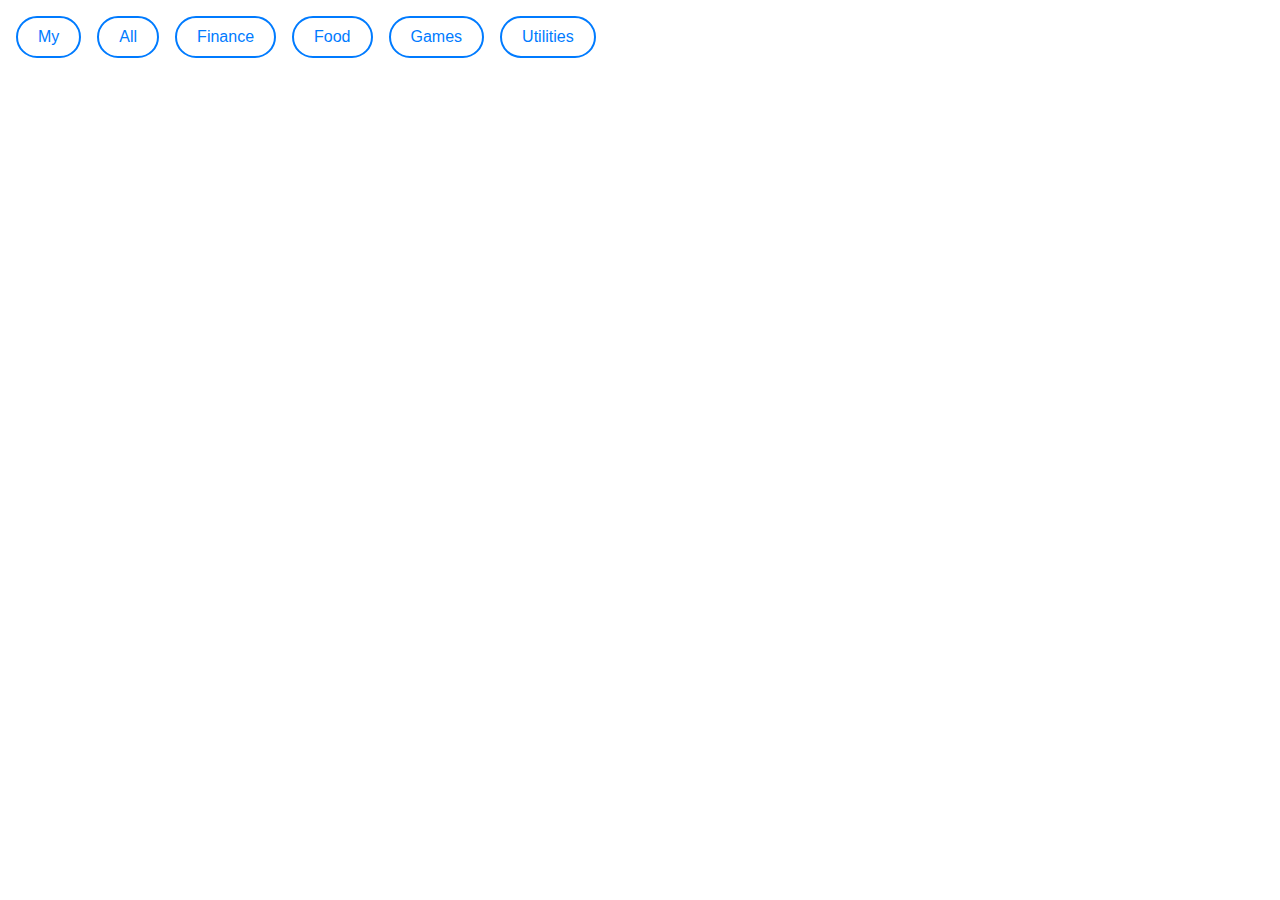
<file: index.html>
<!DOCTYPE html>
<html lang="en">

<head>
    <meta charset="UTF-8">
    <title>Mini App Sample</title>
    <meta name="viewport" content="width=device-width, height=device-height, initial-scale=1.0, user-scalable=no">
    <link rel="stylesheet" href="css/style.css">
    <script src="https://telegram.org/js/telegram-web-app.js"></script>
    <script src="config.js"></script>
    <script src="data-repository.js"></script>
    <!-- Uncomment mock-data-repository.js when you would like to test the app in a local sandbox mode, without real requests to the server -->
    <!-- <script src="stub/mock-data-repository.js"></script> -->
    <script src="css/css-class-names.js"></script>
    <script src="ui.js"></script>
    <script src="utils.js"></script>
    <script src="navigation.js"></script>
    <script src="page-main.js"></script>
    <script src="page-app.js"></script>
    <script src="main.js"></script>
</head>

<body>
    <div id="frame-root" class="frame-container"></div>
</body>

</html>
</file>
<file: css/style.css>
:root {
    --tg-theme-bg-color: #FFFFFF;
    --tg-theme-secondary-bg-color: #efefef;
    --tg-theme-text-color: #000000;
    --tg-theme-button-color: #007bff;
    --tg-theme-button-text-color: #FFFFFF;
}

* {
    -webkit-tap-highlight-color: transparent;
    -webkit-user-select: none;
    -khtml-user-select: none;
    -moz-user-select: -moz-none;
    -o-user-select: none;
    user-select: none;
}

body {
    margin: 0;
    padding: 0;
    width: 100vw;
    height: 100vh;
    background-color: var(--tg-theme-bg-color);
}

.frame-container {
    width: 100%;
    height: 100%;
    background-color: var(--tg-theme-bg-color);
}

.page-container {
    width: 100%;
    height: 100%;
    overflow-y: scroll;
    position: absolute;
    background-color: var(--tg-theme-bg-color);
}

.container-scroll-h {
    align-items: flex-start;
    display: flex;
    flex-wrap: nowrap;
    list-style: none;
    overflow-x: scroll;
    box-sizing: border-box;
    width: 100%;
    scrollbar-width: none; 
    -ms-overflow-style: none; 
}

.container-scroll-h::-webkit-scrollbar { 
    display: none;
}

.container-scroll-h-categories {
    padding: 16px;
    gap: 16px;
    position: sticky;
    top: 0;
    background-color: var(--tg-theme-bg-color);
}

.container-scroll-h-screenshot-list-preview {
    padding: 0px 16px;
    gap: 16px;
    height: 360px;
}

.container-flex-space-between {
    display: flex; 
    box-sizing: border-box;
    justify-content: space-between;
    width: 100%;
}

.container-item-flex-equal {
    box-sizing: border-box;
    flex: 1;
}

.image {
    background-size: cover; 
    background-position: center;
}

.image-rounded {
    border-radius: 30%;   
}

.image-rounded-10 {
    border-radius: 10%;   
}

.image-rounded-20px {
    border-radius: 20px;   
}

.image-small {
    width: 60px;
    height: 60px;
}

.image-medium {
    width: 70px;
    height: 70px;
}

.image-full-size-parent {
    position: absolute;
    top: 0;
    left: 0;
    width: 100%;
    height: 100%;
    object-fit: cover;
}

.image-app-screenshot-item-image {
    width: 100%;
    height: 100%;
    aspect-ratio: 3 / 4;
    object-fit: cover;
}


.item-app {
    display: flex;
    align-items: center;
    padding: 16px;
}

.item-app-content {
    flex: 1;
}

.item-in-scroll-h-content-size {
    flex: 0 0 auto;
}

.button-action {
    padding: 10px 20px;
    border-radius: 25px;
    font-size: 16px;
    overflow: hidden;
    cursor: pointer; 
    outline: none;
}

.button-action-primary {
    border: 2px solid var(--tg-theme-button-color);
    background-color: var(--tg-theme-button-color);
    color: var(--tg-theme-button-text-color);
}

.button-action-secondary {
    border: 2px solid var(--tg-theme-button-color);
    background-color: var(--tg-theme-bg-color);
    color: var(--tg-theme-button-color);
}

.button-ripple-primary {
}

.button-ripple-primary:hover {
}

.button-ripple-primary:active {
}

.button-ripple-secondary {
}

.button-ripple-secondary:hover {
}

.button-ripple-secondary:active {
}

.rating-bar-item {
    font-size: 24px;
    font-weight: 400;
    color: var(--tg-theme-button-color);
    text-align: center;
}

.text-headline-large {
    font-size: 32px;
    font-weight: 400;
    color: var(--tg-theme-text-color);
}

.text-headline-medium {
    font-size: 28px;
    font-weight: 500;
    color: var(--tg-theme-text-color);
}


.text-headline-small {
    font-size: 24px;
    font-weight: 500;
    color: var(--tg-theme-text-color);
}

.text-title-large {
    font-size: 22px;
    font-weight: 400;
    color: var(--tg-theme-text-color);
}

.text-title-medium {
    font-size: 16px;
    font-weight: 500;
    color: var(--tg-theme-text-color);
}


.text-title-small {
    font-size: 14px;
    font-weight: 500;
    color: var(--tg-theme-text-color);
}

.text-body-large {
    font-size: 16px;
    font-weight: 400;
    color: var(--tg-theme-text-color);
}

.text-body-medium {
    font-size: 14px;
    font-weight: 400;
    color: var(--tg-theme-text-color);
}

.text-body-small {
    font-size: 12px;
    font-weight: 400;
    color: var(--tg-theme-text-color);
}
</file>
